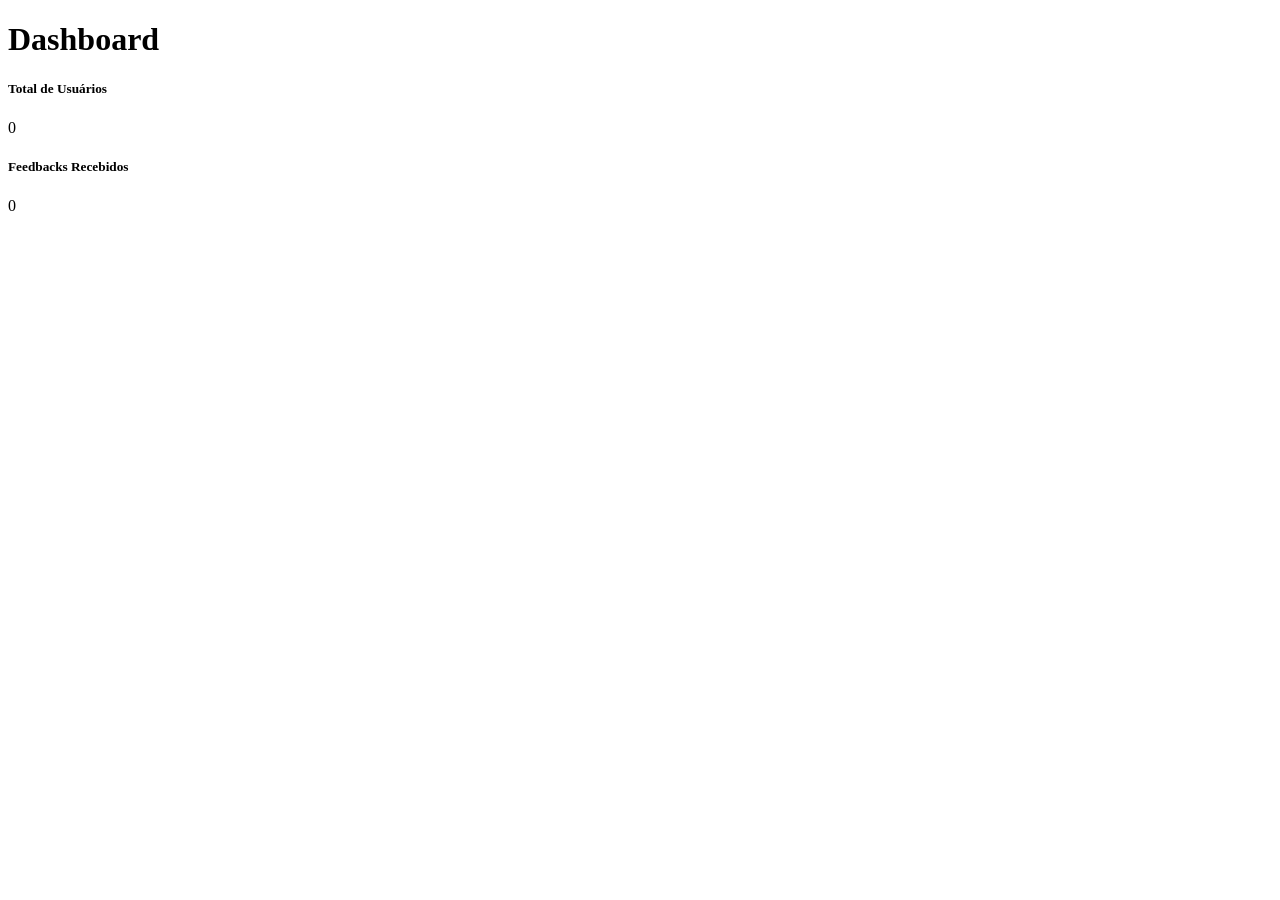
<file: ChallengeDashboardApi/src/main/resources/templates/admin/dashboard.html>
<!DOCTYPE html>
<html xmlns:th="http://www.thymeleaf.org">
<head>
    <title>Dashboard</title>
    <link rel="stylesheet" th:href="@{/css/estilos.css}">
    <script th:src="@{/js/scripts.js}"></script>
</head>

<body>

<div class="container-fluid">
    <div class="row">
        <div class="col-md-2">
            <div th:replace="layout/sidebar :: sidebar"></div>
        </div>
        <div class="col-md-10">
            <h1>Dashboard</h1>
            <div class="row">
                <div class="col-md-4">
                    <div class="card mb-2">
                        <div class="card-body">
                            <h5 class="card-title">Total de Usuários</h5>
                            <p class="card-text" th:text="${totalUsuarios}">0</p>
                        </div>
                    </div>
                </div>
                <div class="col-md-4">
                    <div class="card mb-2">
                        <div class="card-body">
                            <h5 class="card-title">Feedbacks Recebidos</h5>
                            <p class="card-text" th:text="${totalFeedbacks}">0</p>
                        </div>
                    </div>
                </div>
            </div>
        </div>
    </div>
</div>


</body>
</html>
</file>
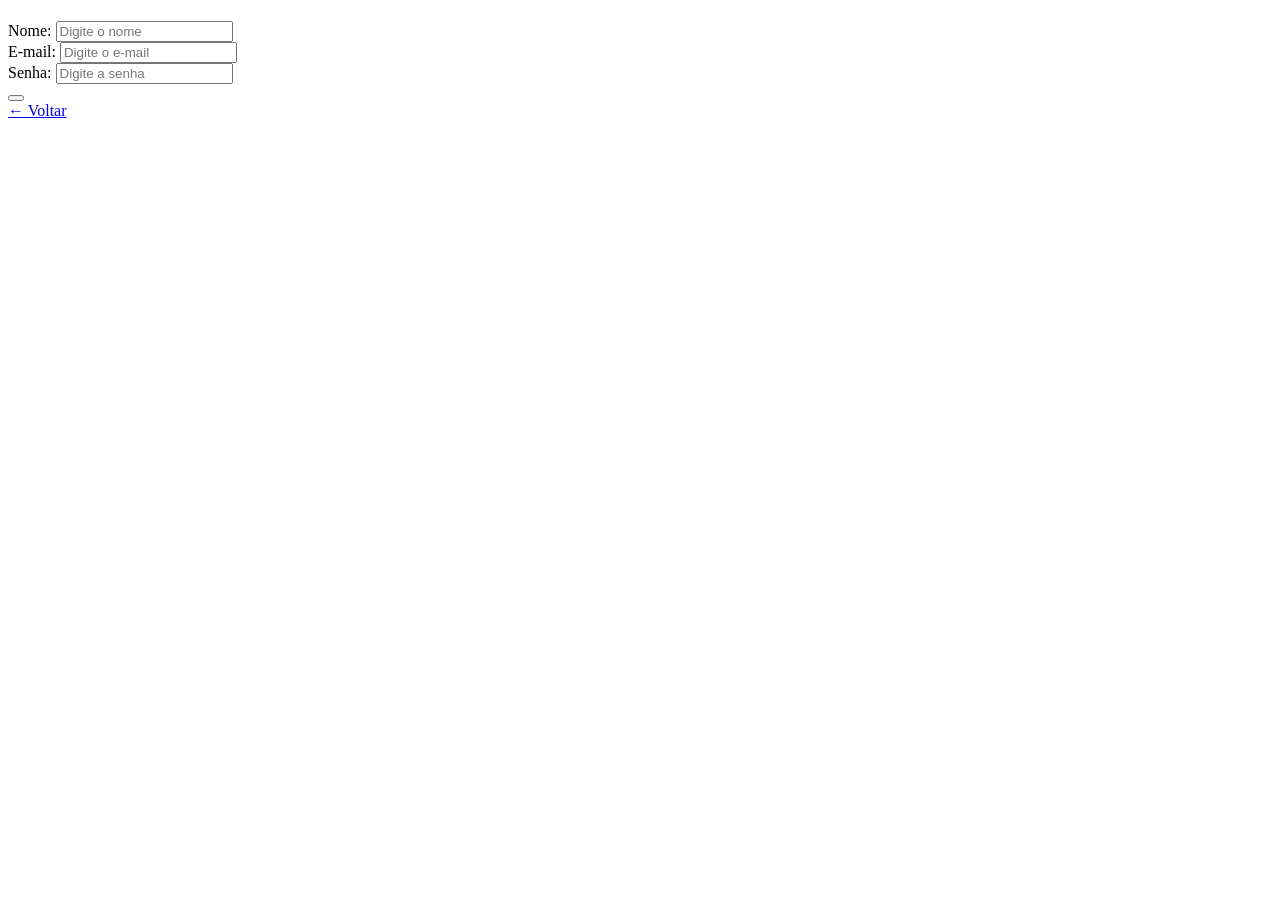
<file: ChallengeDashboardApi/src/main/resources/templates/admin/formulario.html>
<!DOCTYPE html>
<html xmlns:th="http://www.thymeleaf.org">
<head>
  <title th:text="${#strings.isEmpty(usuario.id) ? 'Novo Usuário' : 'Atualizar Usuário'}">Usuário</title>
  <link href="https://fonts.googleapis.com/css2?family=Poppins:wght@400;600;700&display=swap" rel="stylesheet">
  <link rel="stylesheet" th:href="@{/css/formulario.css}">
</head>
<body>

<div class="container">
  <h1 th:text="${#strings.isEmpty(usuario.id) ? 'Novo Usuário' : 'Atualizar Usuário'}"></h1>

  <form th:action="@{/usuarios}" th:object="${usuario}" method="post">
    <input type="hidden" th:field="*{id}" />

    <div class="form-group">
      <label for="nome">Nome:</label>
      <input type="text" id="nome" name="nome" th:field="*{nome}" class="form-control" placeholder="Digite o nome" required>
    </div>

    <div class="form-group">
      <label for="email">E-mail:</label>
      <input type="email" id="email" name="email" th:field="*{email}" class="form-control" placeholder="Digite o e-mail" required>
    </div>

    <div class="form-group">
      <label for="senha">Senha:</label>
      <input type="password" id="senha" name="senha" th:field="*{senha}" class="form-control" placeholder="Digite a senha" required>
    </div>

    <div class="form-group">
      <button type="submit" class="btn btn-primary" th:text="${#strings.isEmpty(usuario.id) ? 'Salvar' : 'Atualizar'}"></button>
    </div>
  </form>

  <div class="back-button">
    <a href="/usuarios">
      <span class="icon">&#8592;</span> Voltar
    </a>
  </div>
</div>

</body>
</html>
</file>
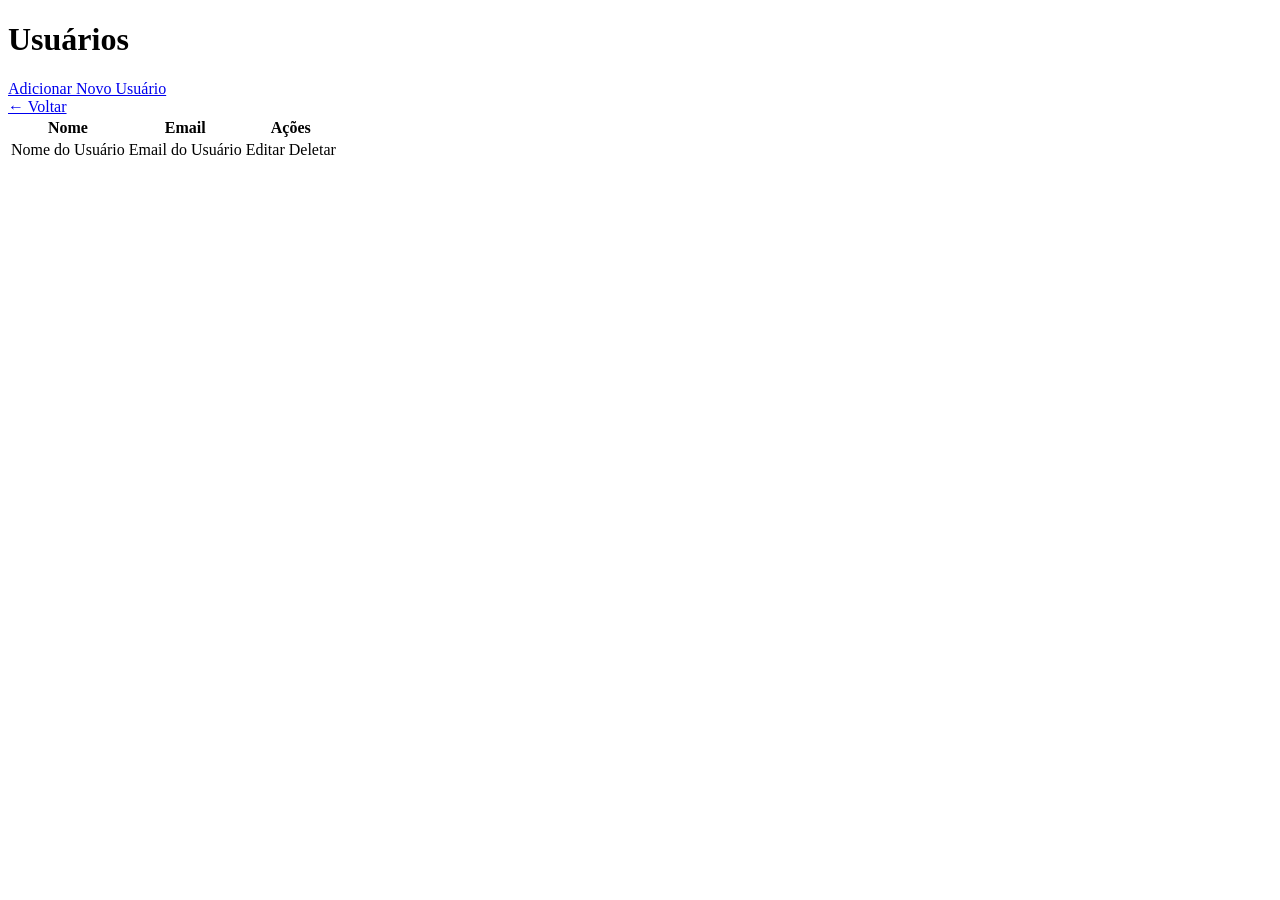
<file: ChallengeDashboardApi/src/main/resources/templates/admin/usuarios.html>
<!DOCTYPE html>
<html xmlns:th="http://www.thymeleaf.org">
<head>
    <title>Usuários</title>
    <link href="https://fonts.googleapis.com/css2?family=Poppins:wght@400;600;700&display=swap" rel="stylesheet">
    <link rel="stylesheet" th:href="@{/css/usuarios.css}">
    <link rel="stylesheet" href="https://cdnjs.cloudflare.com/ajax/libs/font-awesome/6.0.0-beta3/css/all.min.css">
</head>
<body>

<div class="container">
    <h1>Usuários</h1>
    <div class="add-user-container">
        <a href="/usuarios/novo" class="btn btn-blue">Adicionar Novo Usuário</a>
    </div>
    <div class="back-button">
        <a href="/dashboard">
            <span class="icon">&#8592;</span> Voltar
        </a>
    </div>
    <table class="table">
        <thead>
        <tr>
            <th>Nome</th>
            <th>Email</th>
            <th>Ações</th>
        </tr>
        </thead>
        <tbody>
        <tr th:each="usuario : ${usuarios}">
            <td th:text="${usuario?.nome}">Nome do Usuário</td>
            <td th:text="${usuario?.email}">Email do Usuário</td>
            <td>
                <a th:href="@{/usuarios/editar/{id}(id=${usuario.id})}" class="btn btn-edit">Editar</a>
                <a th:href="@{/usuarios/deletar/{id}(id=${usuario.id})}" class="btn btn-delete"
                   onclick="return confirm('Tem certeza que deseja deletar este usuário?');">Deletar</a>
            </td>
        </tr>
        </tbody>
    </table>
</div>

</body>
</html>
</file>
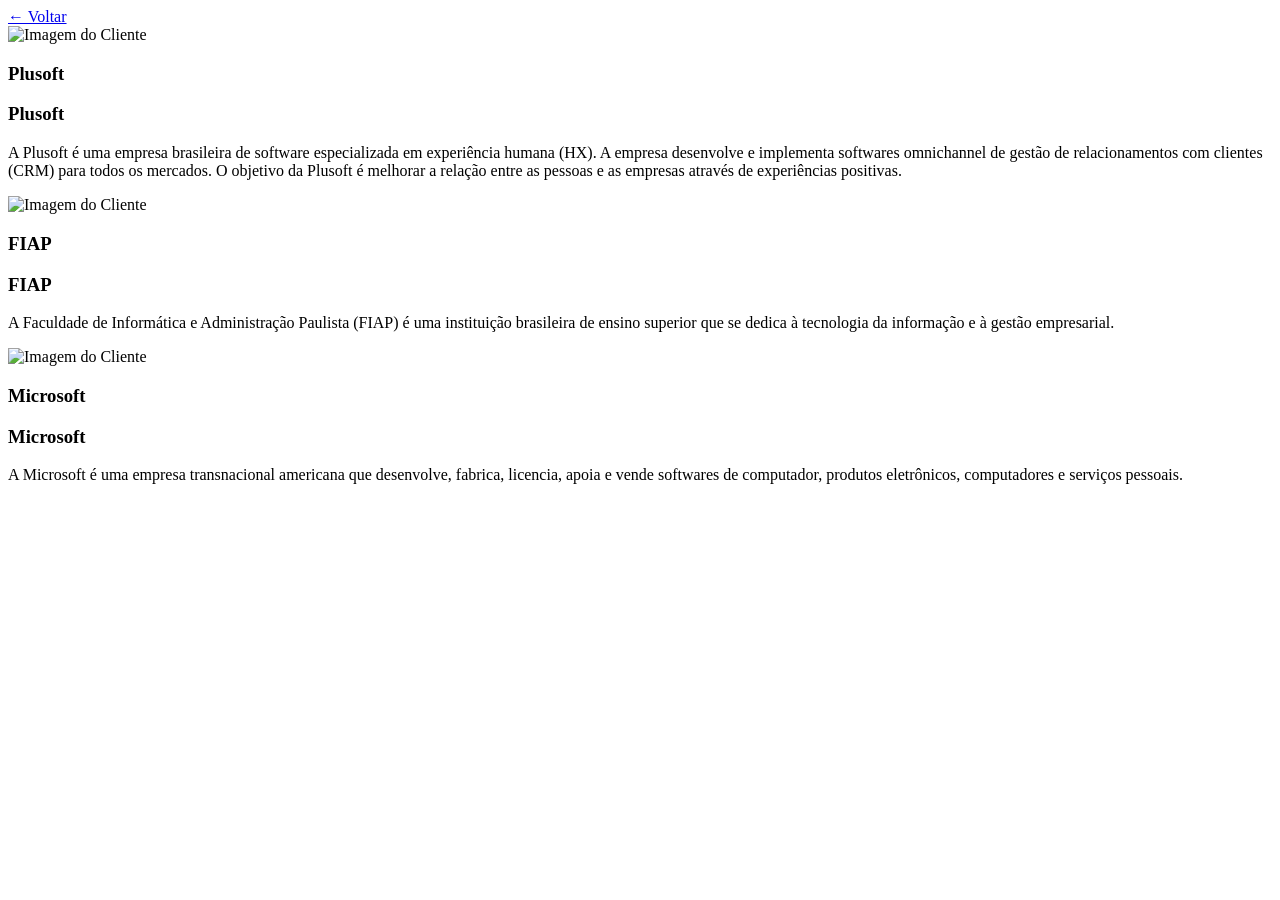
<file: ChallengeDashboardApi/src/main/resources/templates/clientes/clientes.html>
<!DOCTYPE html>
<html xmlns:th="http://www.thymeleaf.org">
<head>
    <meta charset="UTF-8">
    <title>Detalhes dos Clientes</title>
    <link rel="stylesheet" th:href="@{/css/cliente.css}">
</head>
<body>

<div class="back-button">
    <a href="/dashboard">
        <span class="icon">&#8592;</span> Voltar
    </a>
</div>

<div class="cards-container">
    <div class="card" onclick="flipCard(this)">
        <div class="card-front">
            <img th:src="@{/images/plusoft.jpg}" alt="Imagem do Cliente">
            <h3>Plusoft</h3>
        </div>
        <div class="card-back">
            <h3>Plusoft</h3>
            <p>A Plusoft é uma empresa brasileira de software especializada em experiência humana (HX). A empresa desenvolve e implementa softwares omnichannel de gestão de relacionamentos com clientes (CRM) para todos os mercados. O objetivo da Plusoft é melhorar a relação entre as pessoas e as empresas através de experiências positivas.</p>
        </div>
    </div>

    <div class="card" onclick="flipCard(this)">
        <div class="card-front">
            <img th:src="@{/images/fiap.webp}" alt="Imagem do Cliente">
            <h3>FIAP</h3>
        </div>
        <div class="card-back">
            <h3>FIAP</h3>
            <p>A Faculdade de Informática e Administração Paulista (FIAP) é uma instituição brasileira de ensino superior que se dedica à tecnologia da informação e à gestão empresarial.</p>
        </div>
    </div>

    <div class="card" onclick="flipCard(this)">
        <div class="card-front">
            <img th:src="@{/images/microsoft.png}" alt="Imagem do Cliente">
            <h3>Microsoft</h3>
        </div>
        <div class="card-back">
            <h3>Microsoft</h3>
            <p>A Microsoft é uma empresa transnacional americana que desenvolve, fabrica, licencia, apoia e vende softwares de computador, produtos eletrônicos, computadores e serviços pessoais.</p>
        </div>
    </div>
</div>

<script>
    function flipCard(card) {
        card.classList.toggle('flipped');
    }
</script>

</body>
</html>
</file>
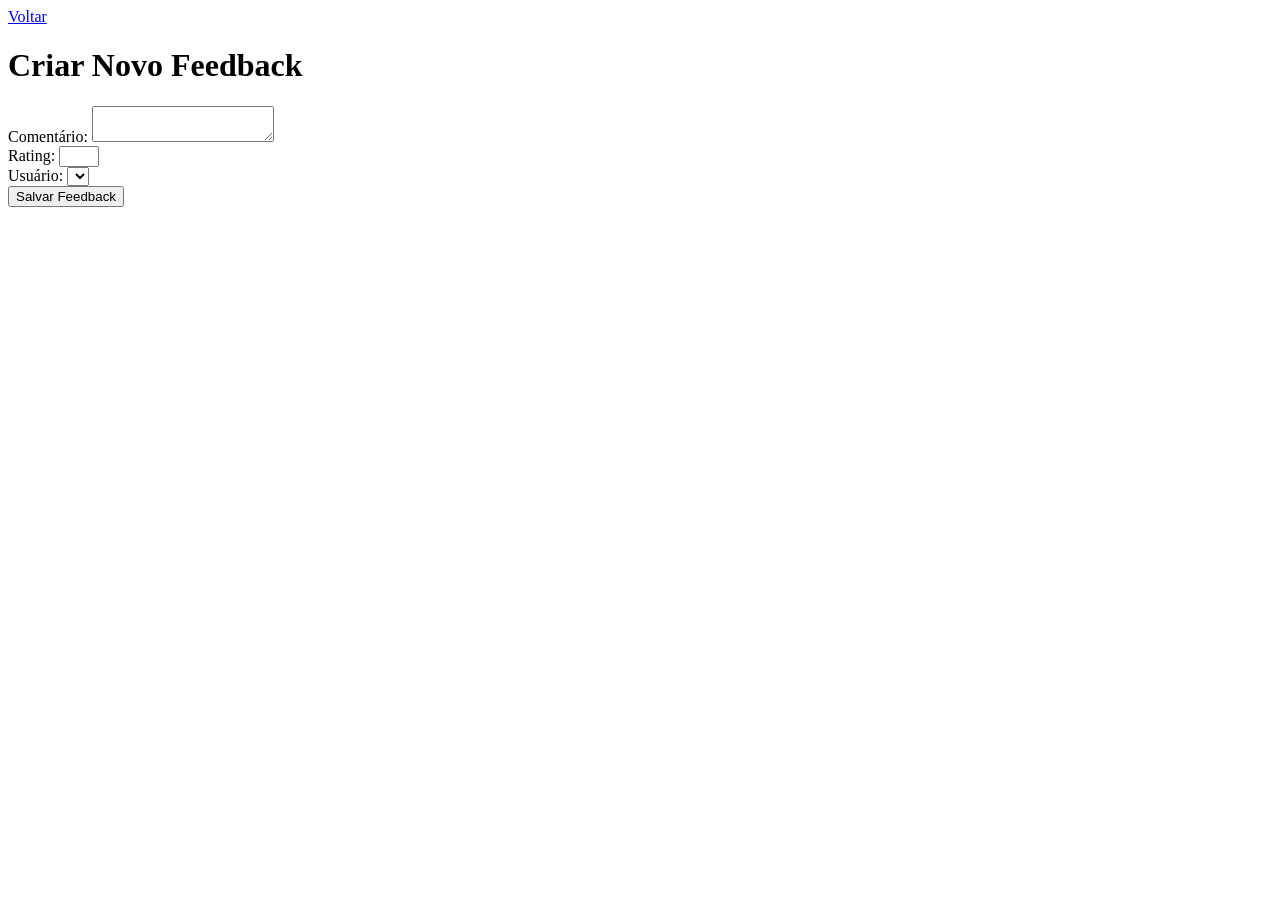
<file: ChallengeDashboardApi/src/main/resources/templates/feedbacks/novo.html>
<!DOCTYPE html>
<html xmlns:th="http://www.thymeleaf.org">
<head>
    <title>Novo Feedback</title>
    <link rel="stylesheet" th:href="@{/css/feedback.css}">
</head>
<body>
<div class="container-fluid">
    <div class="row">
        <div class="col-md-10">

            <a href="/feedbacks" class="btn btn-secondary mb-3">Voltar</a>

            <h1>Criar Novo Feedback</h1>
            <form th:action="@{/feedbacks}" th:object="${feedback}" method="post">
                <div class="form-group">
                    <label for="descricao">Comentário:</label>
                    <textarea id="descricao" th:field="*{descricao}" class="form-control" required></textarea>
                </div>

                <div class="form-group">
                    <label for="nota">Rating:</label>
                    <input type="number" id="nota" th:field="*{nota}" class="form-control" required min="1" max="5">
                </div>

                <div class="form-group">
                    <label for="usuario">Usuário:</label>
                    <select id="usuario" name="usuario" th:field="*{usuario.id}" class="form-control" required>
                        <option th:each="usuario : ${usuarios}" th:value="${usuario.id}" th:text="${usuario.nome}"></option>
                    </select>
                </div>

                <button type="submit" class="btn btn-primary">Salvar Feedback</button>
            </form>
        </div>
    </div>
</div>
</body>
</html>
</file>
